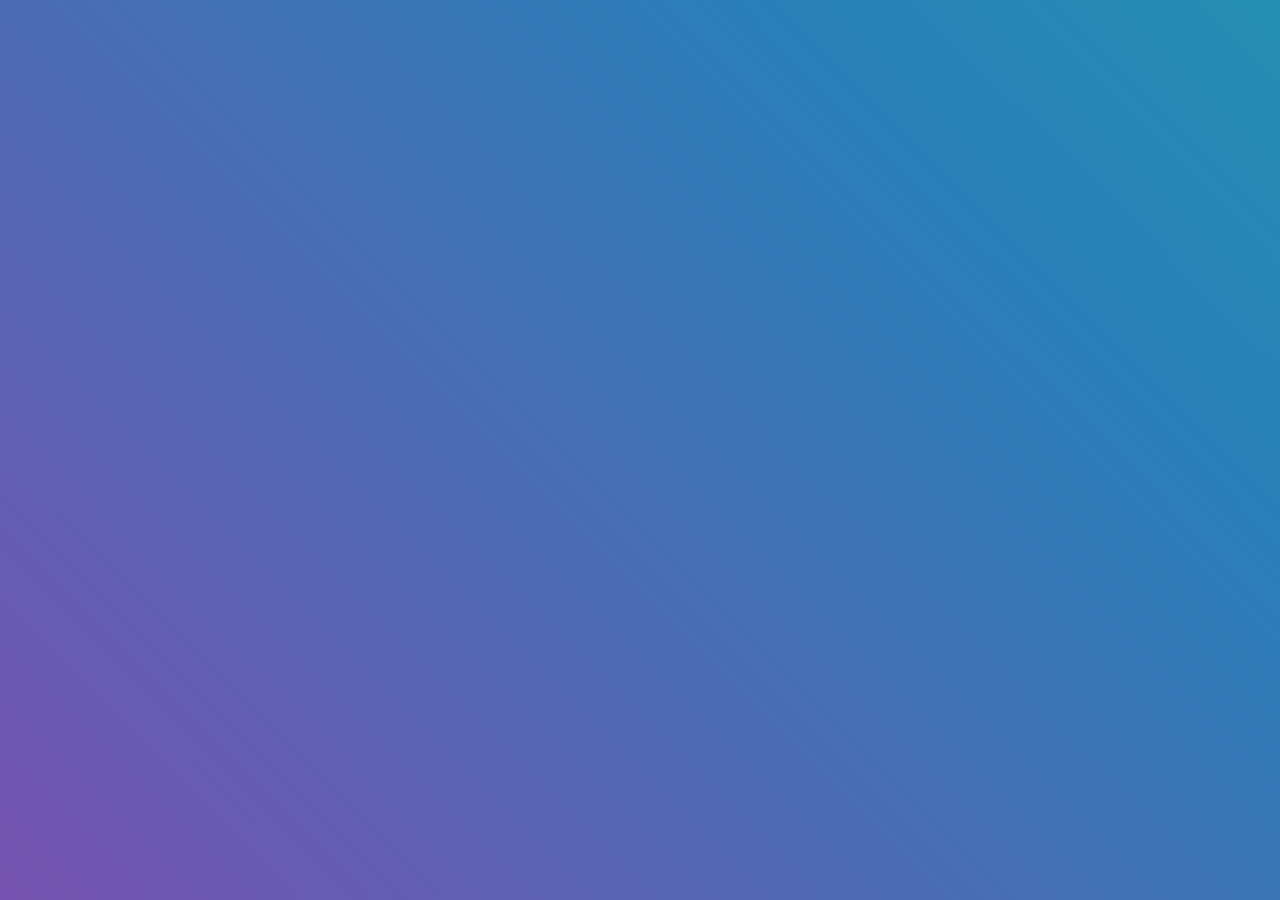
<file: src/index.html>
<!doctype html>
<html lang="en">
<head>
  <meta charset="utf-8">
  <title>Mibase</title>
  <base href="/">
  <meta name="viewport" content="width=device-width, initial-scale=1">
  <link rel="icon" type="image/x-icon" href="favicon.ico">

  <style>
    body {
        align-items: center;
        justify-content: center;
        height: 100vh; /* Altura total de la ventana */
        margin: 0; /* Sin márgenes */
        font-family: Arial, sans-serif; /* Fuente por defecto */
        background: linear-gradient(45deg, #9b59b6, #8e44ad, #2980b9, #1abc9c, #34495e); /* Fondo degradado con tonos morados, azules, verdes y gris */
        background-size: 400% 400%; /* Escala para un efecto de movimiento */
        animation: fondoAnimado 15s ease infinite; /* Animación para dar movimiento al fondo */
    }

    @keyframes fondoAnimado {
        0% {
            background-position: 0% 50%;
        }
        50% {
            background-position: 100% 50%;
        }
        100% {
            background-position: 0% 50%;
        }
    }
</style>



</head>
<body>
  <app-root></app-root>
</body>
</html>
</file>
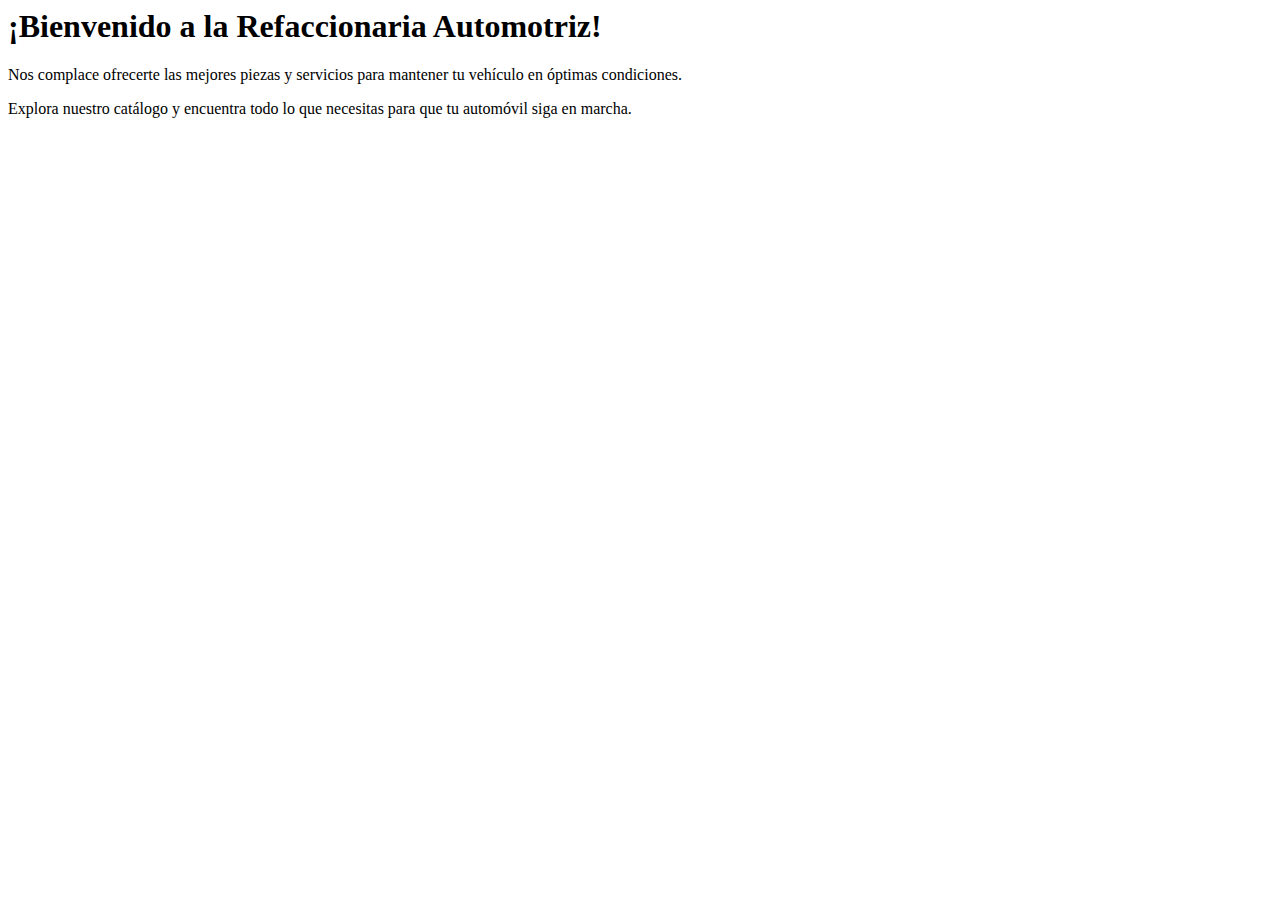
<file: src/app/components/bienvenido/bienvenido.component.html>
<body>
    <div class="anuncio-bienvenida">
        <h1><i class="fas fa-car-side"></i> ¡Bienvenido a la Refaccionaria Automotriz! <i class="fas fa-tools"></i></h1>
        <p><i class="fas fa-cogs"></i> Nos complace ofrecerte las mejores piezas y servicios para mantener tu vehículo en óptimas condiciones.</p>
        <p><i class="fas fa-wrench"></i> Explora nuestro catálogo y encuentra todo lo que necesitas para que tu automóvil siga en marcha.</p>
    </div>
</file>
